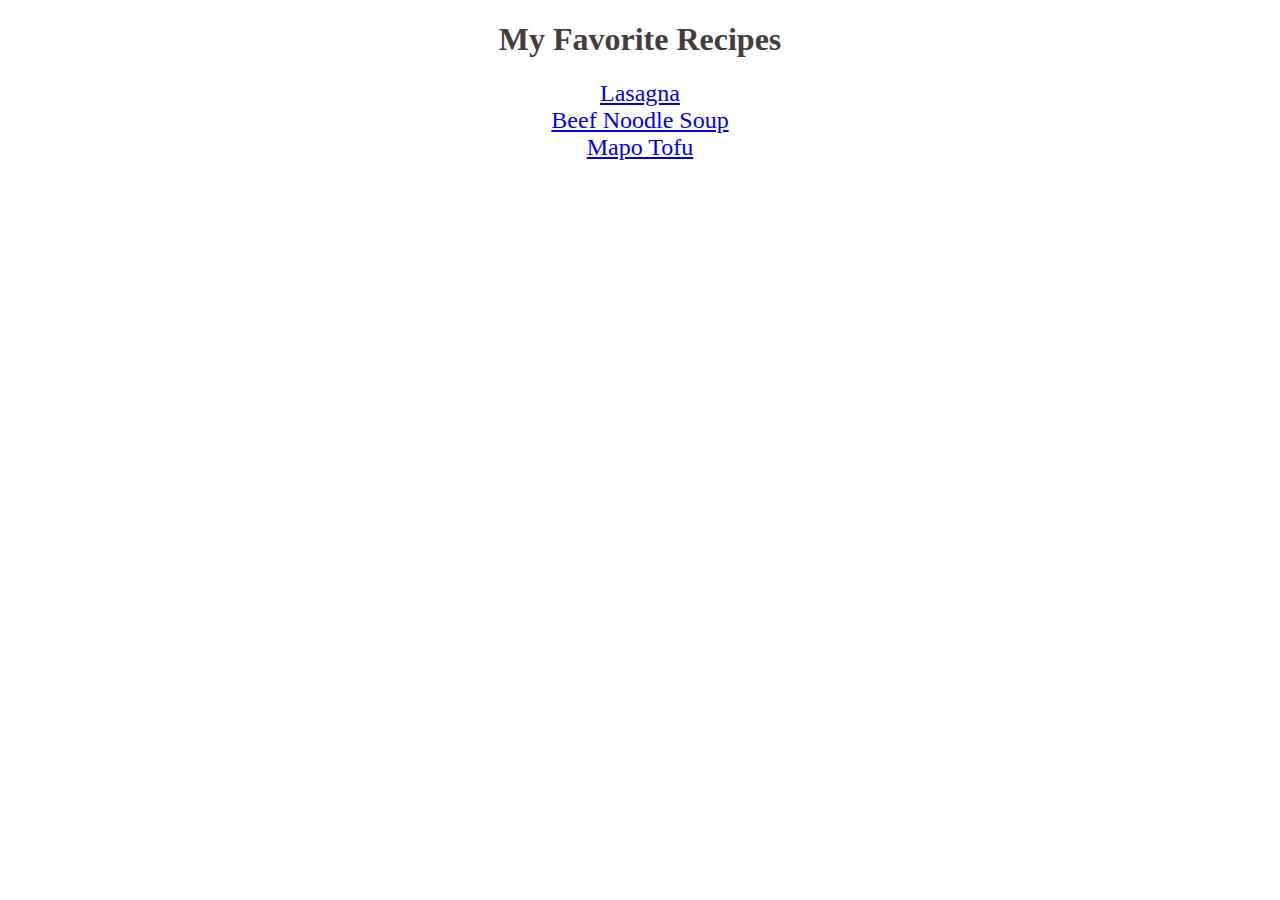
<file: index.html>
<!DOCTYPE html>
<html lang="en">
    <head>
        <meta charset="UTF-8">
        <meta name="viewport" content="width=device-width, initial-scale=1.0">
        <title>Odin Recipes</title>
        <link rel="stylesheet" href="styles.css">
    </head>

    <body>
        <h1 class="title">My Favorite Recipes</h1>
        <div class="recipe-link">
            <a href="./recipes/lasagna.html">Lasagna</a>
        </div>
        <div class="recipe-link">
            <a href="./recipes/beef-noodle-soup.html">Beef Noodle Soup</a>
        </div>
        <div class="recipe-link">
            <a href="./recipes/mapo-tofu.html">Mapo Tofu</a>
        </div>
    </body>
</html>
</file>
<file: styles.css>
* {
    text-align: center;
    align-self: center;
}

.title {
    font-family: "Monaco";
    color: rgb(70, 60, 60);
}

.recipe-link {
    font-size: 24px;
    font-family: "Monaco"
}

img {
    width: 500px;
    height: auto;
}

ul,
ol {
    text-align: left;
    display: table;
    margin: 0 auto;
}
</file>
